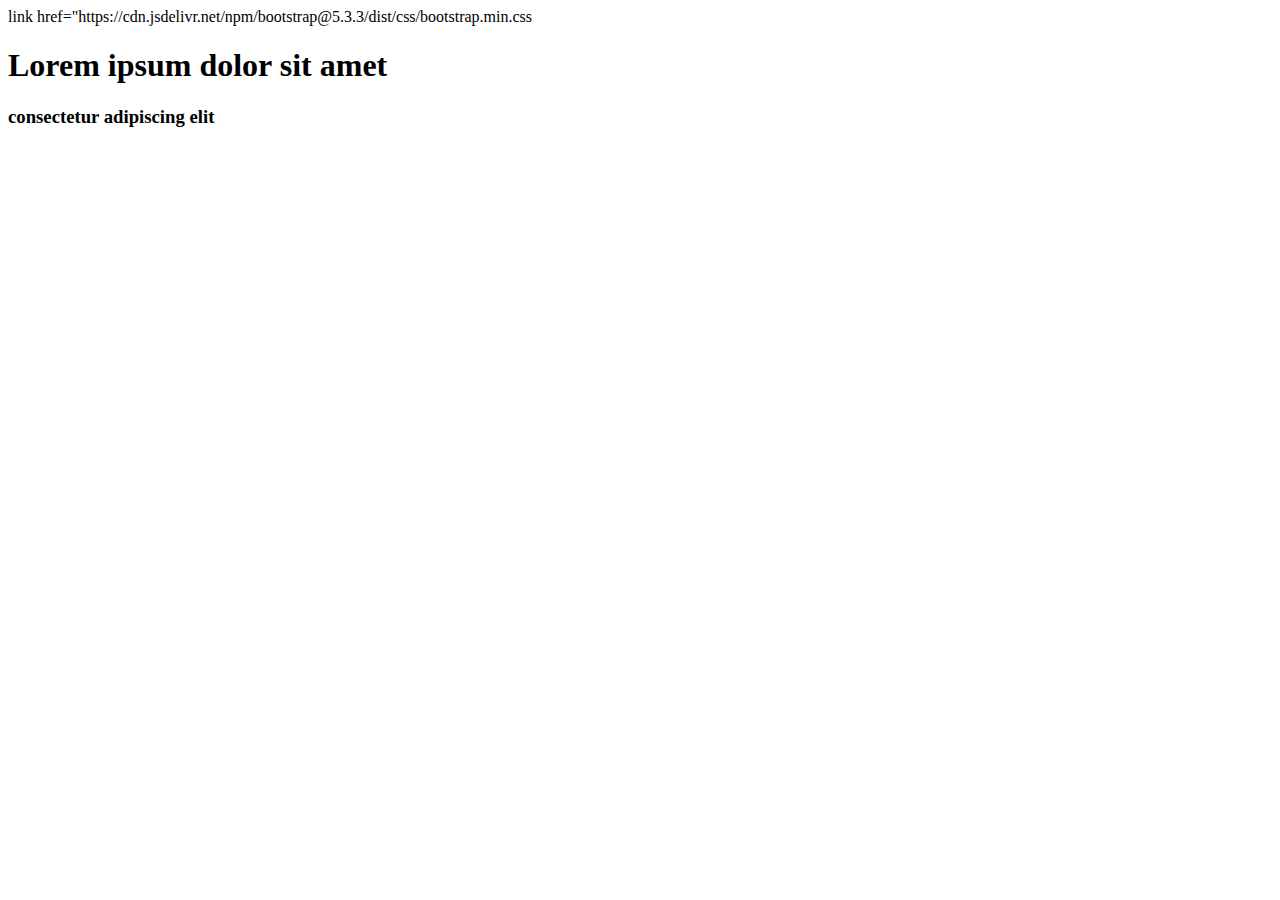
<file: index.html>
<!DOCTYPE html>
<html lang="en">
<head>
    <meta charset="UTF-8">
    <meta name="viewport" content="width=device-width, initial-scale=1.0">
    
    link href="https://cdn.jsdelivr.net/npm/bootstrap@5.3.3/dist/css/bootstrap.min.css
    <!-- <link rel="stylesheet" href="./css/style.css"> -->
    <title>Document</title>

    
    <!-- <link rel="stylesheet" href="./css/style.css"> -->
</head>
<header>
    <span class="first"><h1>Lorem ipsum dolor sit amet</h1></span>
    <span class="last"><h3>consectetur adipiscing elit</h3></span>
</header>
<body>
    
</body>
</html>
</file>
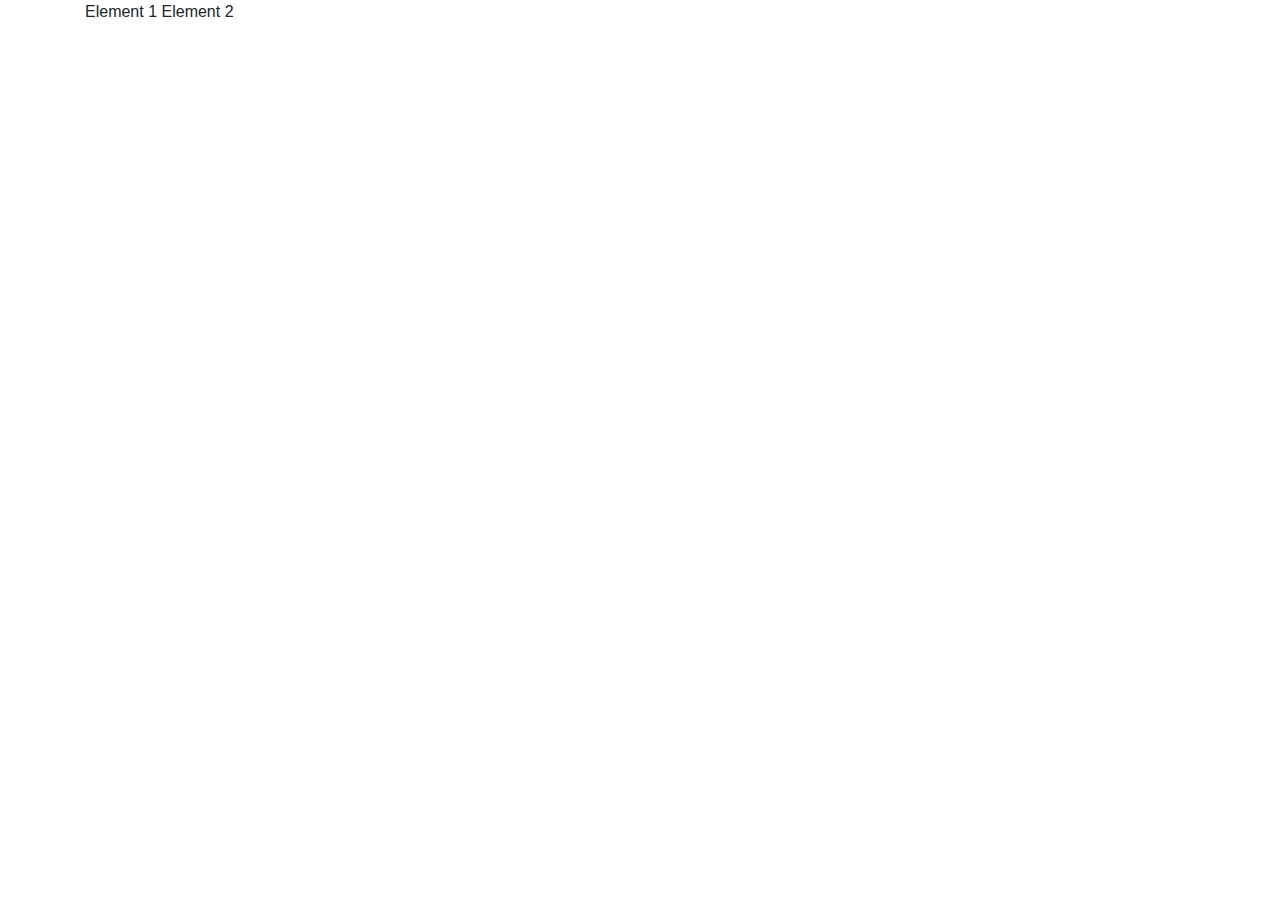
<file: disc.html>
<!DOCTYPE html>
<html lang="en">
<head>
  <meta charset="UTF-8">
  <meta name="viewport" content="width=device-width, initial-scale=1.0">
  <title>Inline Elements with Bootstrap</title>
  <!-- Bootstrap CSS -->
  <link href="https://stackpath.bootstrapcdn.com/bootstrap/4.5.2/css/bootstrap.min.css" rel="stylesheet">
  <style>
    .inline-block {
      display: inline-block;
    }
  </style>
</head>
<body>

<div class="container">
  <div class="row">
    <div class="col">
      <div class="inline-block">
        <p>Element 1</p>
      </div>
      <div class="inline-block">
        <p>Element 2</p>
      </div>
    </div>
  </div>
</div>

<!-- Bootstrap JS -->
<script src="https://code.jquery.com/jquery-3.5.1.slim.min.js"></script>
<script src="https://cdn.jsdelivr.net/npm/popper.js@1.16.1/dist/umd/popper.min.js"></script>
<script src="https://stackpath.bootstrapcdn.com/bootstrap/4.5.2/js/bootstrap.min.js"></script>
</body>
</html>
</file>
<file: css/style.css>
.first{

}

.last{
    
}
</file>
